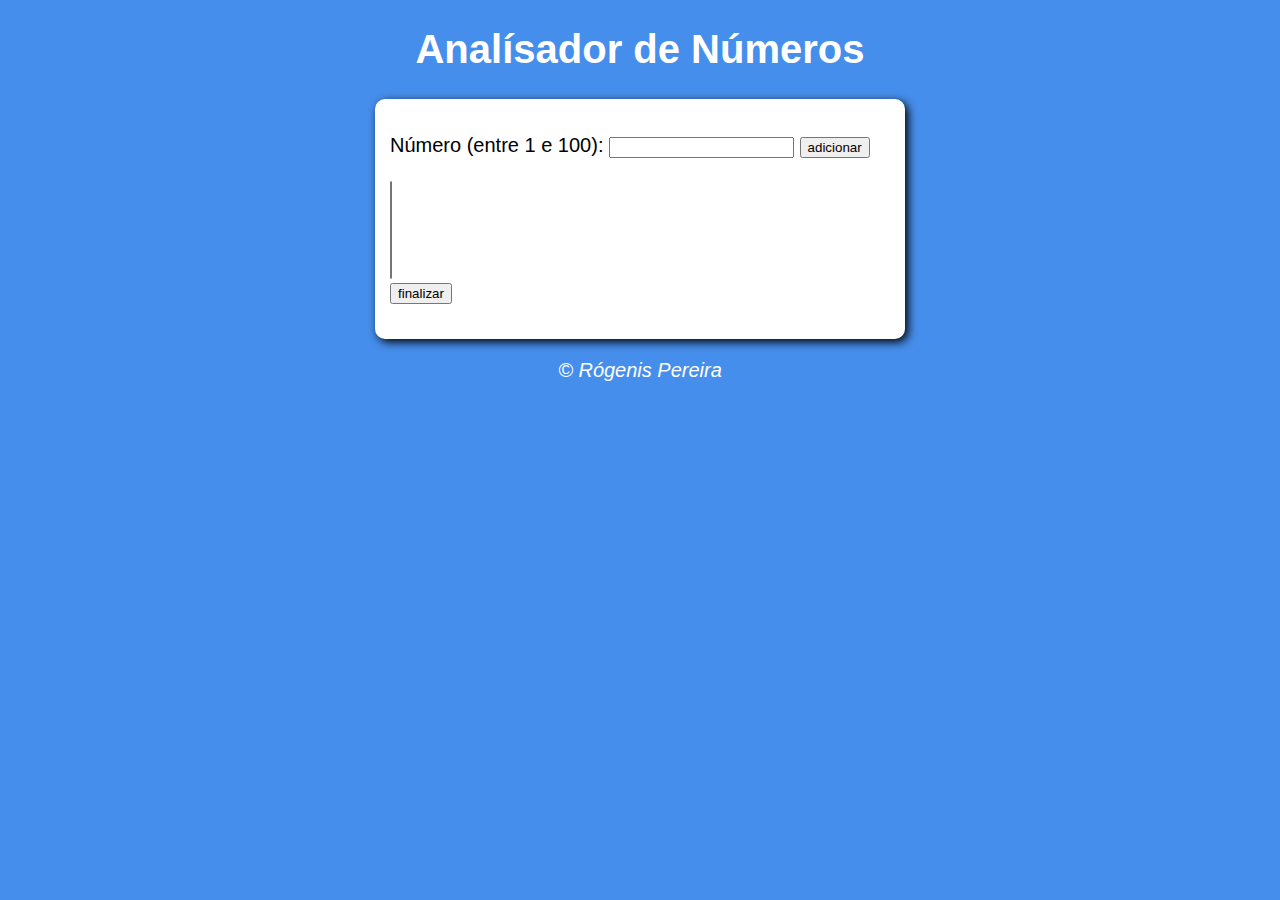
<file: Analisador_Numeros/index.html>
<!DOCTYPE html>
<html lang="pt-br">
<head>
    <meta charset="UTF-8">
    <title>Analisador de Número</title>
    <link rel="stylesheet" href="estilo.css">
</head>
<body>
    <header>
        <h1>Analísador de Números</h1>
    </header>
    <section>
        <div>
            <p>Número (entre 1 e 100): 
               <input type="number" id="fnum">
               <input type="button" value="adicionar" onclick="adicionar()">
               <br><br><select name="flista" id="flista" size="6"></select>
               <br><input type="button" value="finalizar" onclick="finalizar()">
            </p>
        </div>
        <div id = "res">
            
        </div>
    </section>
    <footer>
        <p>&copy; Rógenis Pereira</p>
    </footer>

    <script src="script.js">
        
    </script>
</body>
</html>
</file>
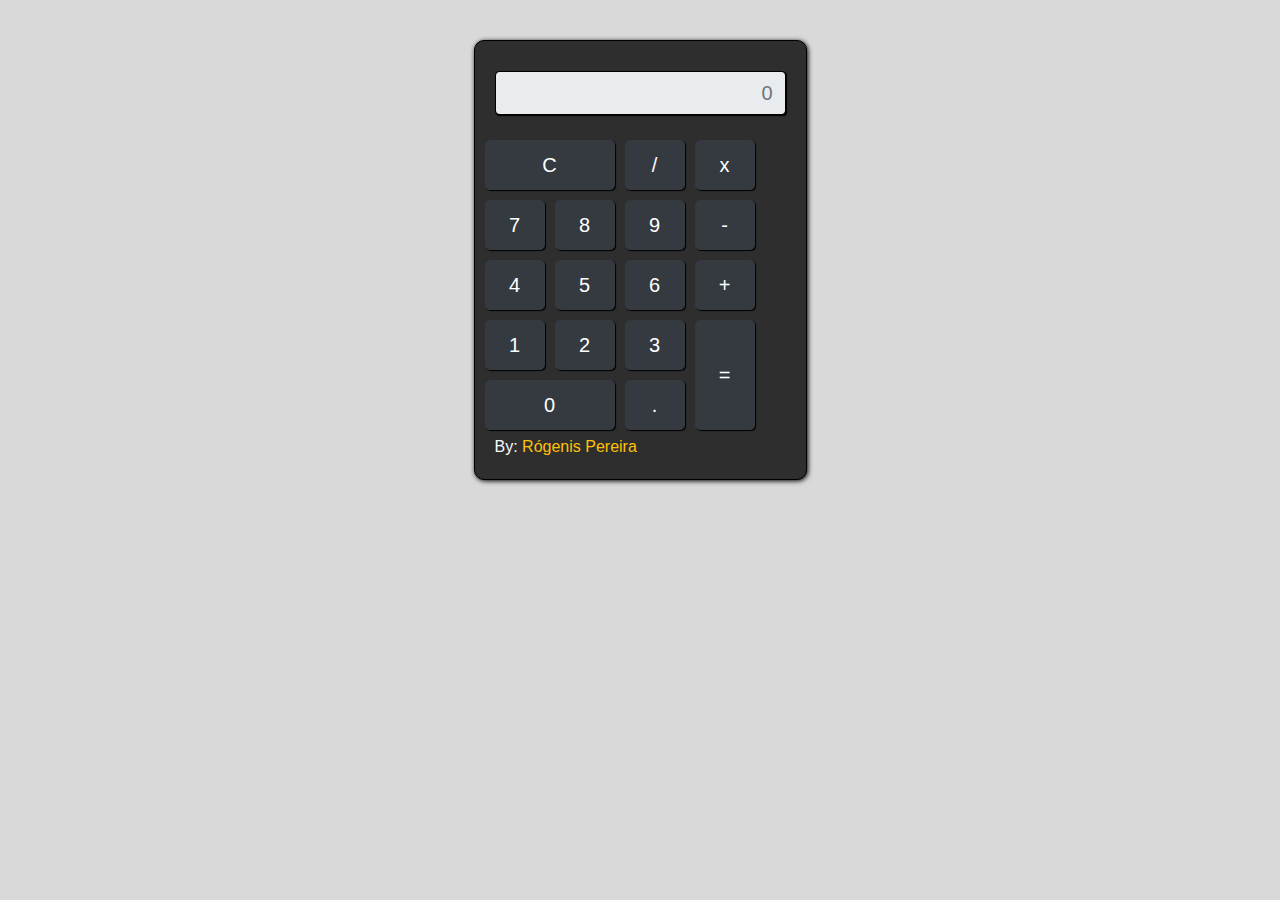
<file: Calculadora/index.html>
<!DOCTYPE html>
<html>
	<head>
		<title>Calculadora</title>

		<!-- Latest compiled and minified CSS -->
    <link rel="stylesheet" href="css/bootstrap.min.css">
    
    <!-- Default style -->
    <link rel="stylesheet" href="css/style.css">

	</head>

  <body style="background: #D9D9D9">

    <div class="container">
      <div class="row">
        <div class="col d-flex justify-content-center">
          <br />

          <div class="calculadora">
            <input id="resultado" type="text" class="form-control resultado" placeholder="0" disabled="disabled" />
            
            <div class="row">
              <button onclick="calcular('acao', 'c')" type="button" class="btn btn-dark btn-lg clear font-weight-light">C</button>
              <button onclick="calcular('acao', '/')" type="button" class="btn btn-dark btn-lg font-weight-light">/</button>
              <button onclick="calcular('acao', '*')" type="button" class="btn btn-dark btn-lg font-weight-light">x</button>
            </div>

            <div class="row">
              <button onclick="calcular('valor', 7)" type="button" class="btn btn-dark btn-lg font-weight-light">7</button>
              <button onclick="calcular('valor', 8)" type="button" class="btn btn-dark btn-lg font-weight-light">8</button>
              <button onclick="calcular('valor', 9)" type="button" class="btn btn-dark btn-lg font-weight-light">9</button>
              <button onclick="calcular('acao', '-')" type="button" class="btn btn-dark btn-lg font-weight-light">-</button>
            </div>
            
            <div class="row">
              <button onclick="calcular('valor', 4)" type="button" class="btn btn-dark btn-lg font-weight-light">4</button>
              <button onclick="calcular('valor', 5)" type="button" class="btn btn-dark btn-lg font-weight-light">5</button>
              <button onclick="calcular('valor', 6)" type="button" class="btn btn-dark btn-lg font-weight-light">6</button>
              <button onclick="calcular('acao', '+')" type="button" class="btn btn-dark btn-lg font-weight-light">+</button>
            </div>

            <div class="row">
              <button onclick="calcular('valor', 1)" type="button" class="btn btn-dark btn-lg font-weight-light">1</button>
              <button onclick="calcular('valor', 2)" type="button" class="btn btn-dark btn-lg font-weight-light">2</button>
              <button onclick="calcular('valor', 3)" type="button" class="btn btn-dark btn-lg font-weight-light">3</button>
              <button onclick="calcular('acao', '=')" type="button" class="btn btn-dark btn-lg enter">=</button>
            </div>

            <div class="row" style="margin-top: -60px">
              <button onclick="calcular('valor', 0)" type="button" class="btn btn-dark zero btn-lg font-weight-light">0</button>
              <button onclick="calcular('acao', '.')" type="button" class="btn btn-dark btn-lg font-weight-light">.</button>
            </div>
            <span class="text-light">By:</span> <span class="text-warning">Rógenis Pereira</span>
          </div>
        </div>
      </div>
    </div>   
    
  <script src="js/main.js"></script>
  </body>	

</html>
</file>
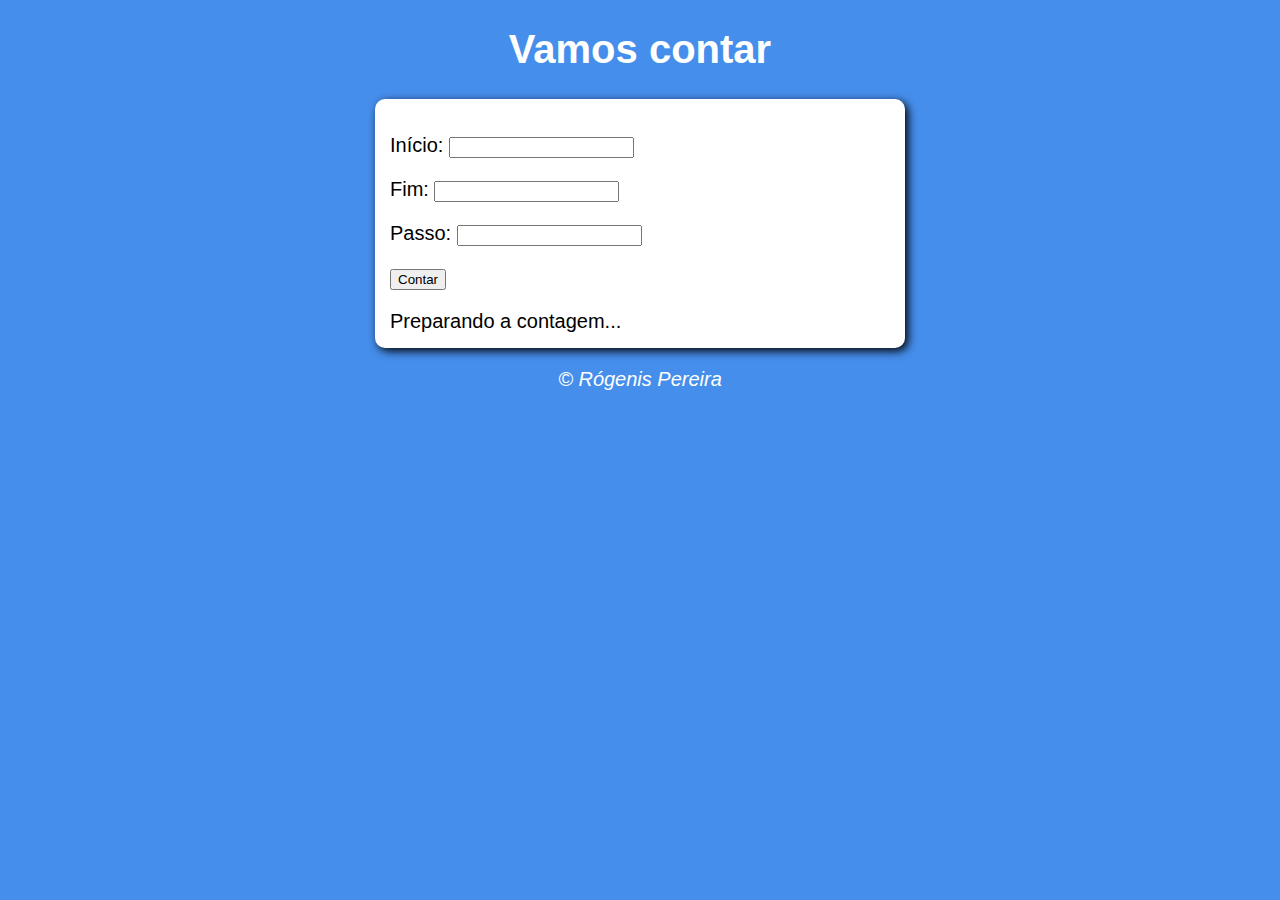
<file: Contador/index.html>
<!DOCTYPE html>
<html lang="pt-br">
<head>
    <meta charset="UTF-8">
    <title>Contador</title>
    <link rel="stylesheet" href="estilo.css">
</head>
<body>
    <header>
        <h1>Vamos contar</h1>
    </header>
    <section>
        <div id="dados">
            <p>
                Início: <input type="number" id="txtini">
            </p>
            <p>
                Fim: <input type="number" id="txtfim">
            </p>
            <p>
                Passo: <input type="number" id="txtpas">
            </p>
            <p>
                <input type="button" value="Contar" onclick="contar()">
            </p>
        </div>
        <div id="res">
            Preparando a contagem...
        </div>
    </section>
    <footer>
        <p>&copy; Rógenis Pereira</p>
    </footer>

    <script src="script.js">
        
    </script>
</body>
</html>
</file>
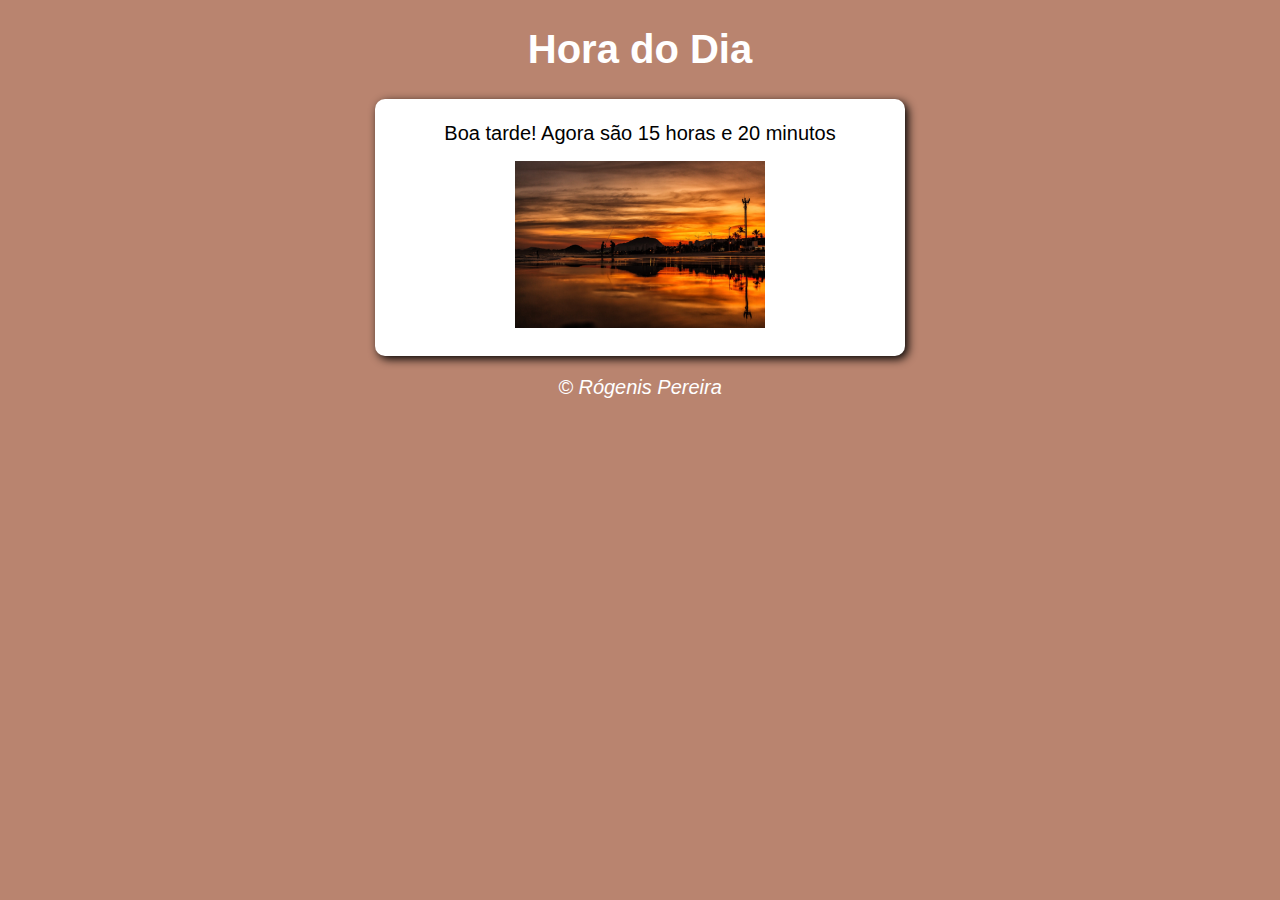
<file: Hora_Dia/index.html>
<!DOCTYPE html>
<html lang="pt-br">
<head>
    <meta charset="UTF-8">
    <title>Hora do Dia</title>
    <link rel="stylesheet" href="estilo.css">
</head>
<body onload="carregar()">
    <header>
        <h1>Hora do Dia</h1>
    </header>
    <section>
        <div id="msg">
            Aqui vai aparecer a hora...
        </div>
        <div id="foto">
            <img id = "imagem" src="manha.png" alt="Foto do Dia">
        </div>
    </section>
    <footer>
        <p>&copy; Rógenis Pereira</p>
    </footer>

    <script src="script.js">
        
    </script>
</body>
</html>
</file>
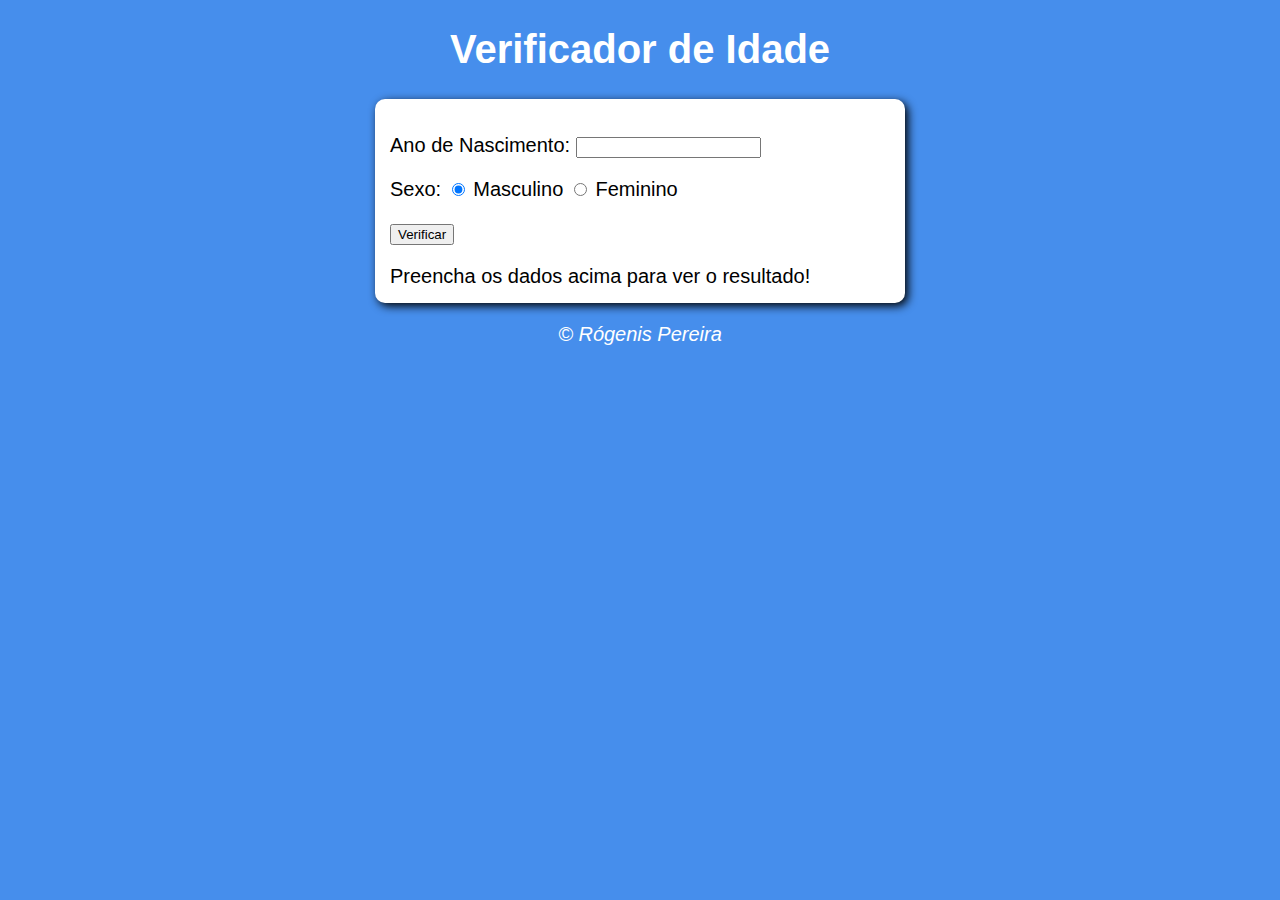
<file: Verificador_Idade/index.html>
<!DOCTYPE html>
<html lang="pt-br">
<head>
    <meta charset="UTF-8">
    <title>Verificador de Idade</title>
    <link rel="stylesheet" href="estilo.css">
</head>
<body>
    <header>
        <h1>Verificador de Idade</h1>
    </header>
    <section>
        <div>
            <p>Ano de Nascimento:
                <input type="number" name="txtano" id="txtano" min="0">
            </p>
            <p>
                Sexo:
                <input type="radio" name="radsex" id="mas" checked>
                <label for="mas">Masculino</label>
                <input type="radio" name="radsex" id="fem">
                <label for="fem">Feminino</label>
            </p>
            <p>
                <input type="button" value="Verificar" onclick="verificar()">
            </p>
        </div>
        <div id = "res">
            Preencha os dados acima para ver o resultado!
        </div>
    </section>
    <footer>
        <p>&copy; Rógenis Pereira</p>
    </footer>

    <script src="script.js">
        
    </script>
</body>
</html>
</file>
<file: Analisador_Numeros/estilo.css>
body{
    background: rgb(70,142,236);
    font: normal 15pt Arial;
}

header{
    color: white;
    text-align: center;
}

section{
    background: white;
    border-radius: 10px;
    padding: 15px;
    width: 500px;
    margin: auto;
    box-shadow: 3px 3px 10px rgba(0,0,0,363);
}

footer{
    color: white;
    text-align: center;
    font-style: italic;
}
</file>
<file: Calculadora/css/style.css>
.calculadora {
    margin-top: 40px;
    border: solid 1px #000;
    padding: 20px;
    background-color: #2E2E2E;
    border-radius: 10px;
    box-shadow: 1px 1px 5px #000;
  }

  .btn {
    width: 60px;
    height: 50px;
    margin: 5px;
    box-shadow: 1px 1px 1px #000;
  }

  .clear {
    width: 130px;
  }

  .enter {
    height: 110px;
  }

  .zero {
    width: 130px;
  }

  .resultado {
    text-align: right;
    font-size: 20px;
    margin-top: 10px;
    margin-bottom: 20px;
    border: solid 1px #000;
    box-shadow: 1px 1px 1px #000;
  }
</file>
<file: Contador/estilo.css>
body{
    background: rgb(70,142,236);
    font: normal 15pt Arial;
}

header{
    color: white;
    text-align: center;
}

section{
    background: white;
    border-radius: 10px;
    padding: 15px;
    width: 500px;
    margin: auto;
    box-shadow: 3px 3px 10px rgba(0,0,0,363);
}

footer{
    color: white;
    text-align: center;
    font-style: italic;
}
</file>
<file: Hora_Dia/estilo.css>
body{
    background: rgb(70,142,236);
    font: normal 15pt Arial;
}

header{
    color: white;
    text-align: center;
}

section{
    background: white;
    border-radius: 10px;
    padding: 15px;
    width: 500px;
    margin: auto;
    box-shadow: 3px 3px 10px rgba(0,0,0,363);
}

footer{
    color: white;
    text-align: center;
    font-style: italic;
}

div {
    text-align: center;
    padding: 8px;
}
</file>
<file: Verificador_Idade/estilo.css>
body{
    background: rgb(70,142,236);
    font: normal 15pt Arial;
}

header{
    color: white;
    text-align: center;
}

section{
    background: white;
    border-radius: 10px;
    padding: 15px;
    width: 500px;
    margin: auto;
    box-shadow: 3px 3px 10px rgba(0,0,0,363);
}

footer{
    color: white;
    text-align: center;
    font-style: italic;
}
</file>
